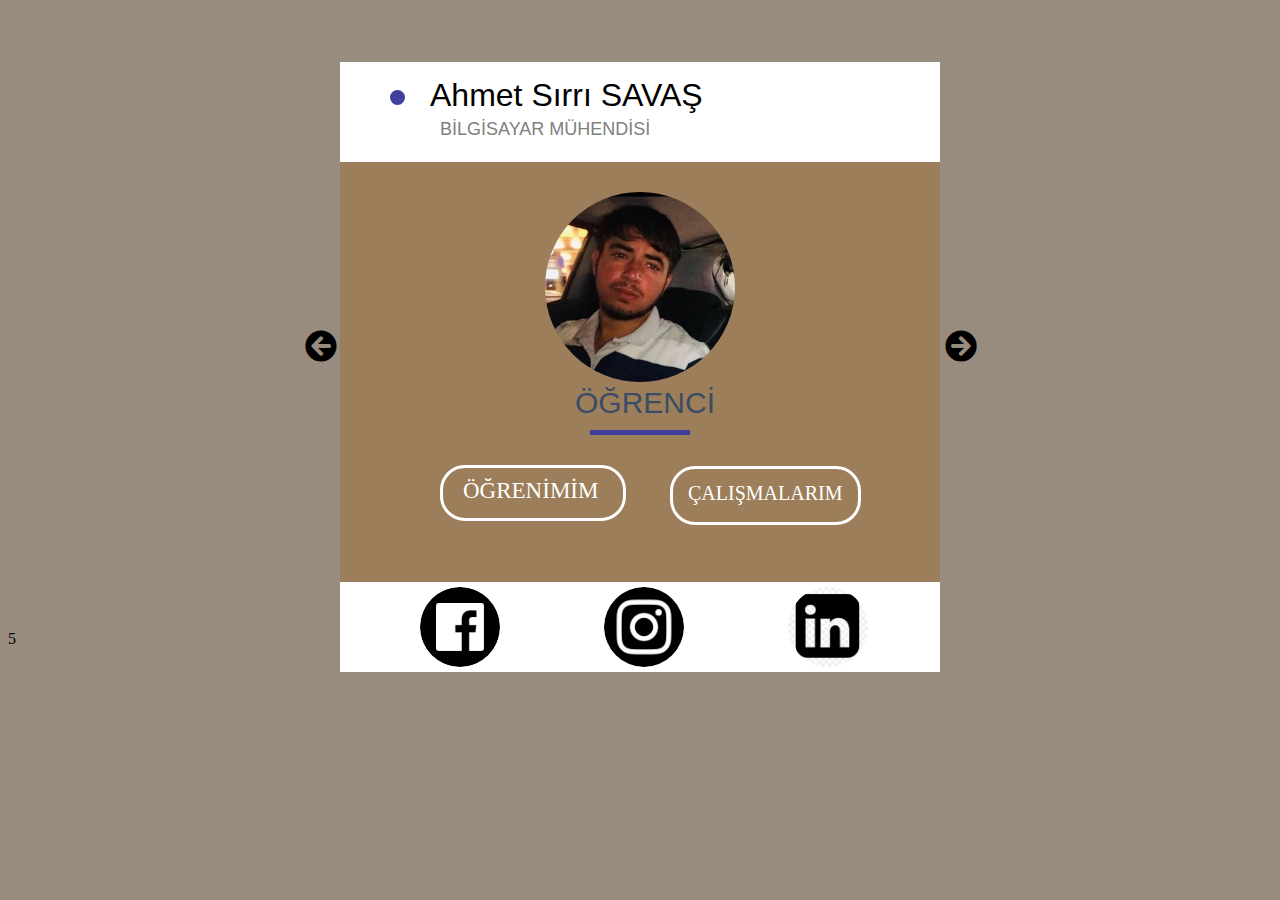
<file: index.html>
<!DOCTYPE html>
<html>
    <head>
        <meta charset="utf-8">
        <title>ASS</title>
        <meta name="description" content="ahmet sırrı savaş resmi site ASS">
        <meta name="keywords" content="ahmet,sırrı,savaş,resmi,orjinal,site,ASS">
        <link rel="stylesheet" href="style.css">
        <link rel="icon" type="image/x-icon" href="resimler/favicon.jpg">
        <link rel="stylesheet" href="https://use.fontawesome.com/releases/v5.2.0/css/all.css">
        
    </head>
    <body id="ust">
        
        <div id="gecis">
           
            <div id="ortakısım">
                 <div class="sol"><i class="fas fa-arrow-circle-left fa-2x" id="sol"></i></div>
                <header id="isim">
                    <div id="kare"></div>
                    <div id="isimim" class="isim">Ahmet Sırrı SAVAŞ</div>
                    <div id="meslek">BİLGİSAYAR MÜHENDİSİ</div>
                    
                </header>
                <article id="artlink">
                    <div><img src="resimler/ben.jpg" class="resim"></div>
                    <div id="ogren" class="text">ÖĞRENCİ</div>
                    <div id="çizgi"></div>
                    <a href="ögrenim.html" class="1"><div id="tus1">ÖĞRENİMİM</div></a>
                    <a href="#" class="2"><div id="tus2">ÇALIŞMALARIM</div></a>
                </article>
                <footer>
                    <a href="https://www.facebook.com/profile.php?id=100029410629345" class="facer"><img src="resimler/face.png"  id="face"></a>
                    <a href="https://www.instagram.com/svs.ahmt/" class="instan"><img src="resimler/instagram.png" id="insta"></a>
                    <a href="https://www.linkedin.com/in/ahmet-s%C4%B1rr%C4%B1-sava%C5%9F-115a2b246/" class="linkdin"><img src="resimler/linkdin.png"  id="linkdn"></a>
                </footer>   
                 <div class="sag"><i class="fas fa-arrow-circle-right fa-2x"></i></div>              
        </div> 
        
        </div>5
    <script src="https://cdn.jsdelivr.net/npm/bootstrap@5.0.2/dist/js/bootstrap.bundle.min.js"></script>
    <script src="https://cdn.jsdelivr.net/npm/@popperjs/core@2.9.2/dist/umd/popper.min.js"></script>
    <script src="https://cdn.jsdelivr.net/npm/bootstrap@5.0.2/dist/js/bootstrap.min.js"></script>
    <script src="script.js"></script>
    </body>
</html>
</file>
<file: style.css>
/*arka renk*/
body{
    background-color:rgb(152, 140, 126);
}
#ortakısım{
    border-style: none;
    border-color:rgb(120, 111, 111);
    height: 600px;
    width: 600px;
    margin: auto;
    margin-top: 30px;
}
header{
    background-color: white;
    height: 100px;
}
#kare{
    background-color:rgb(63, 63, 158);
    height: 15px;
    width: 15px;
    position:relative;
    left: 50px;
    top: 28px;
    border-radius: 15px;
}
#isimim{
    font-size: xx-large;
    position: relative;
    left: 90px;
    top: 0px;
    font-family:'Segoe UI', Tahoma, Geneva, Verdana, sans-serif;
}
#meslek{
    color: grey;
    font-family:'Segoe UI', Tahoma, Geneva, Verdana, sans-serif;
    font-size: large;
    position: relative;
    left: 100px;
    top: 5px;
}
img{
    width: 190px;
    position: relative;
    left:205px;
    top: 30px;
    border-radius: 190px;
}
article{
    color: rgb(59, 76, 101);
    height: 420px;
    background-color:rgb(156, 126, 90);
}
#ogren{
    color: rgb(59, 76, 101);
    font-family:'Segoe UI', Tahoma, Geneva, Verdana, sans-serif;
    font-size: 30px;
    position: relative;
    left: 235px;
    top: 30px;
}
#çizgi{
    height: 5px;
    width: 100px;
    background-color: rgb(63, 63, 158);
    position: relative;
    left: 250px;
    top: 40px;
}
#tus1{
   border-style: solid;
   height: 40px;
   width: 160px;
   color:white;
   font-size: 23px;
   border-radius: 25px;
   padding-left: 20px;
   padding-top: 10px;
   position: relative;
   left: 100px;
   top: 70px;
}
#tus2{
   border-style: solid;
   height: 40px;
   width: 160px;
   color:white;
   font-size: 20px;
   border-radius: 25px;
   padding-left: 15px;
   padding-right: 10px;
   padding-top: 13px;
   position: relative;
   left: 330px;
   top: 15px;
}
a{text-decoration: none;}
footer{
    background-color: white;
    height: 90px;
}
#face{
    position: relative;
    top: 5px;
    left: 80px;
    width: 80px;
}
#insta{
    position: relative;
    top: 5px;
    left: 180px;
    width: 80px;
}
#linkdn{
    position: relative;
    top: 5px;
    left: 280px;
    width: 80px;
}
.sol{
    position:relative;
    left:-35px;
    top: 300px;
    
}
.sag{
    position: relative;
    top: -342px;
    margin-left: 605px;
}
.fas{
    cursor: pointer;
}
.okuladi{
    color: black;
    background-color: white;
    position:relative;
    top: 30px;
    padding-left: 90px;
}
</file>
